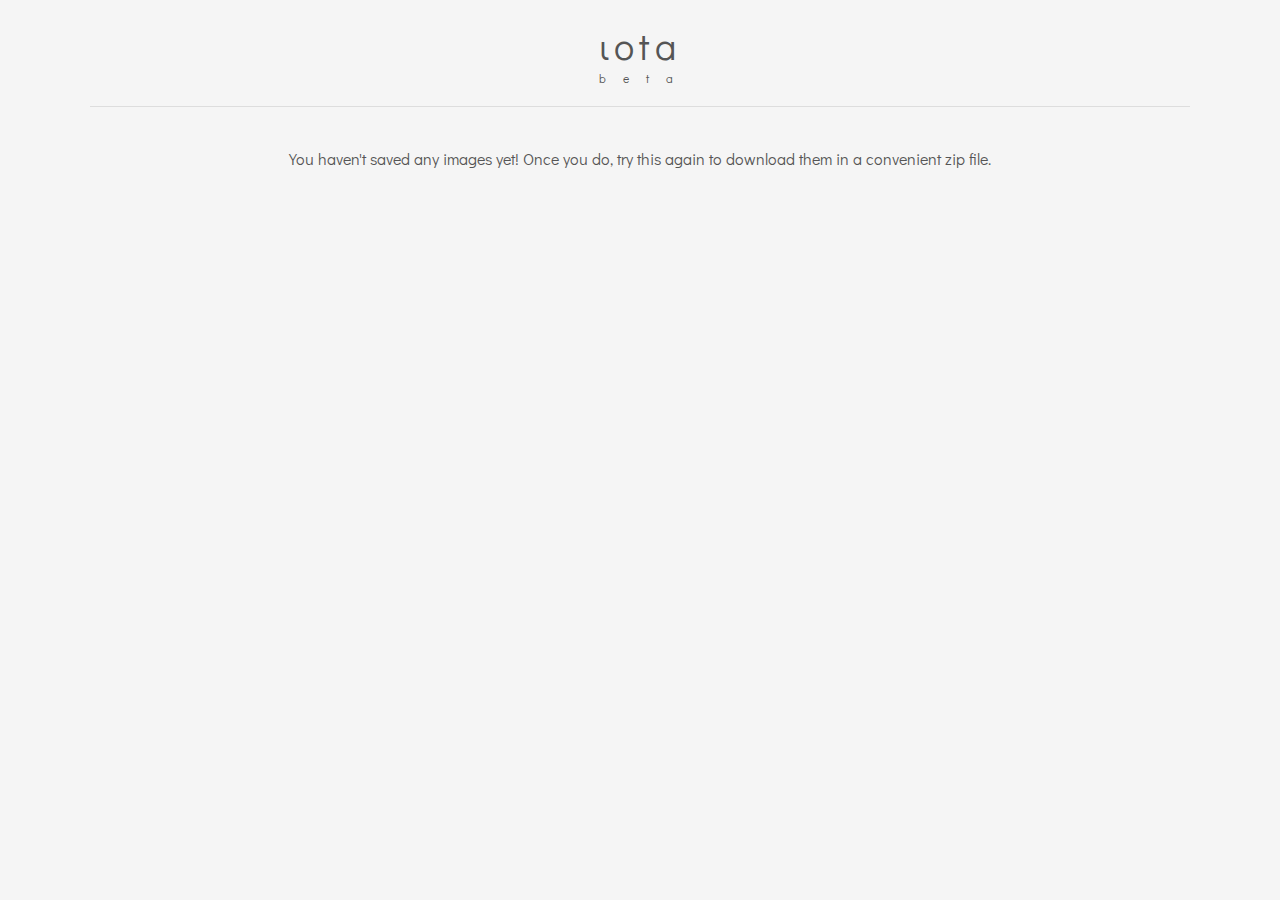
<file: client/no-images.html>
<!DOCTYPE html>
<html>
  
  <head>
  
    <meta charset="UTF-8">
    <meta name="viewport" content="width=device-width, initial-scale=1.0">
    <link rel="stylesheet" type="text/css" href="css/style.css">
    <link href='https://fonts.googleapis.com/css?family=Ubuntu:300,400,500,700|Didact+Gothic&subset=latin,greek' rel='stylesheet' type='text/css'>
    <title>iota</title>
  
  </head>
  
	<!-- Google Analytics -->
	<script>
	  (function(i,s,o,g,r,a,m){i['GoogleAnalyticsObject']=r;i[r]=i[r]||function(){
	  (i[r].q=i[r].q||[]).push(arguments)},i[r].l=1*new Date();a=s.createElement(o),
	  m=s.getElementsByTagName(o)[0];a.async=1;a.src=g;m.parentNode.insertBefore(a,m)
	  })(window,document,'script','//www.google-analytics.com/analytics.js','ga');
	  ga('create', 'UA-54887334-1', 'auto');
	  ga('require', 'linkid', 'linkid.js');
	  ga('send', 'pageview');
	</script>
  
  <body>
    <div class="container">
      <div class="header">
					<div class="title"><a class="hover-pink" href="/">ιota</a></div>
					<div class="subtitle">beta</div>
      </div>
      <br />
      <div class="login-options">
        You haven't saved any images yet! Once you do, try this again to download them in a convenient zip file.
      </div>
  
    </div>
  
  </body>

</html>
</file>
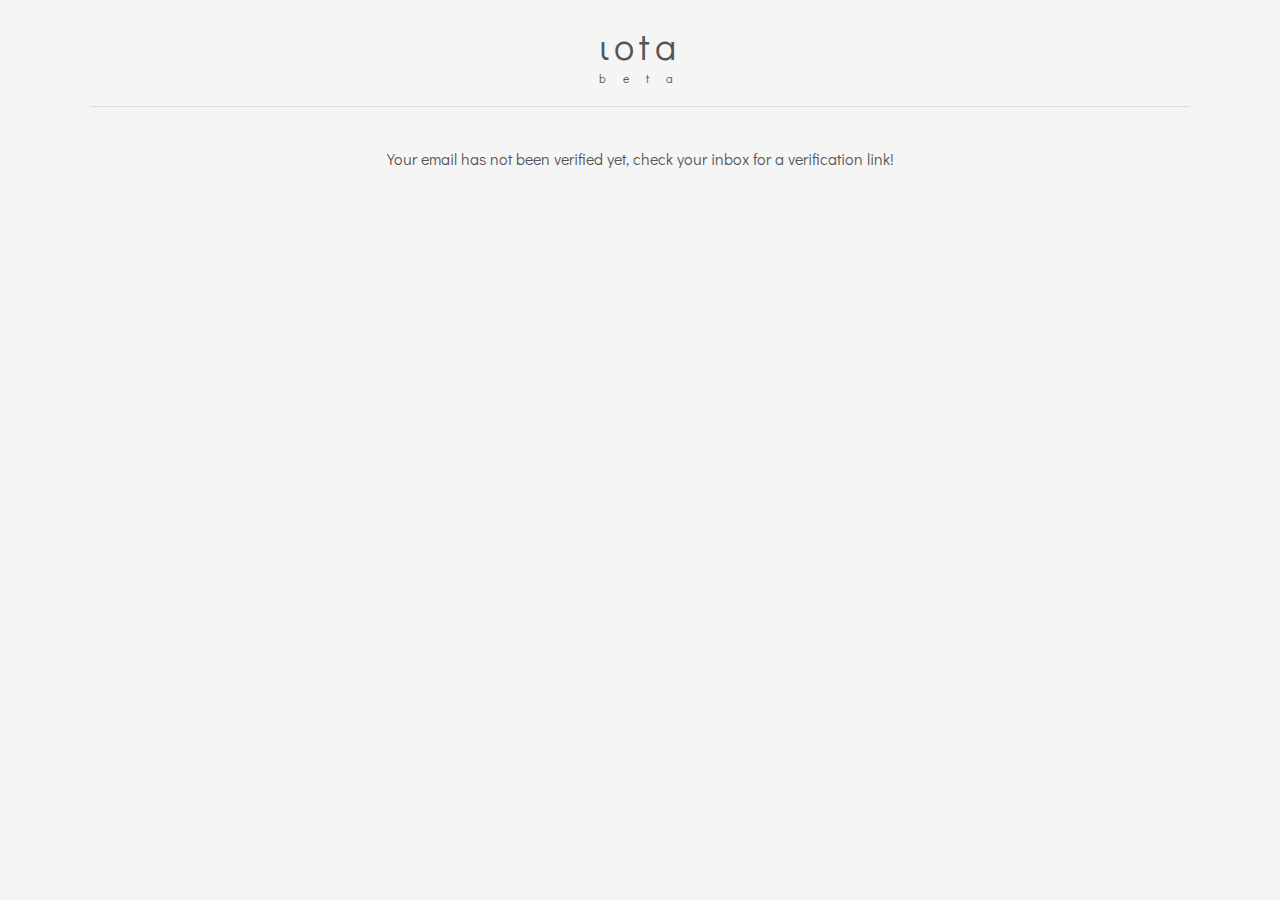
<file: client/not-verified.html>
<!DOCTYPE html>
<html>
  
  <head>
  
    <meta charset="UTF-8">
    <meta name="viewport" content="width=device-width, initial-scale=1.0">
    <link rel="stylesheet" type="text/css" href="css/style.css">
    <link href='https://fonts.googleapis.com/css?family=Ubuntu:300,400,500,700|Didact+Gothic&subset=latin,greek' rel='stylesheet' type='text/css'>
    <title>iota</title>
  
  </head>
  
	<!-- Google Analytics -->
	<script>
	  (function(i,s,o,g,r,a,m){i['GoogleAnalyticsObject']=r;i[r]=i[r]||function(){
	  (i[r].q=i[r].q||[]).push(arguments)},i[r].l=1*new Date();a=s.createElement(o),
	  m=s.getElementsByTagName(o)[0];a.async=1;a.src=g;m.parentNode.insertBefore(a,m)
	  })(window,document,'script','//www.google-analytics.com/analytics.js','ga');
	  ga('create', 'UA-54887334-1', 'auto');
	  ga('require', 'linkid', 'linkid.js');
	  ga('send', 'pageview');
	</script>
  
  <body>
    <div class="container">
      <div class="header">
					<div class="title"><a class="hover-pink" href="/">ιota</a></div>
					<div class="subtitle">beta</div>
      </div>
      <br />
      <div class="login-options">
        Your email has not been verified yet, check your inbox for a verification link!
      </div>
  
    </div>
  
  </body>

</html>
</file>
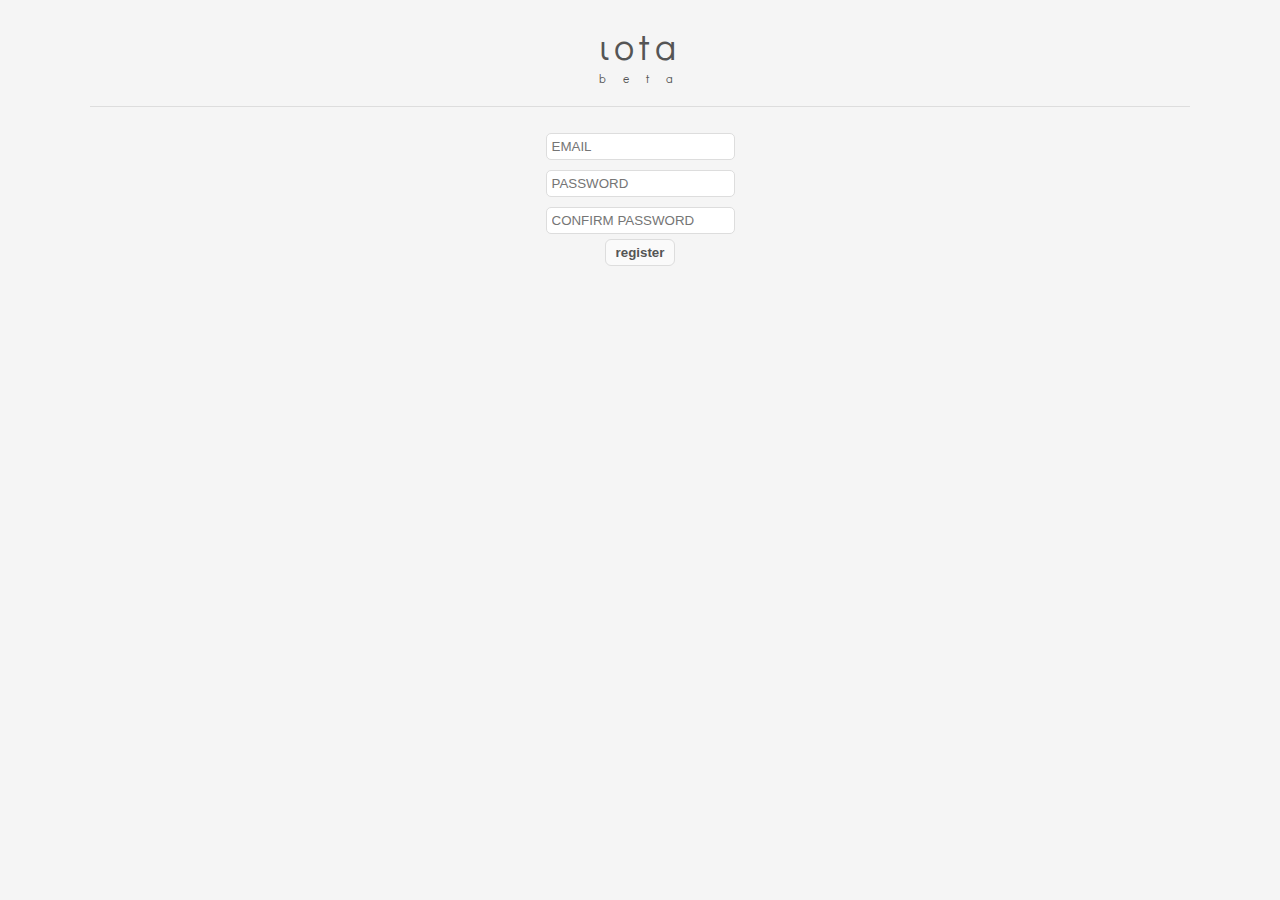
<file: client/register.html>
<!DOCTYPE html>
<html>
  
  <head>
  
    <meta charset="UTF-8">
    <meta name="viewport" content="width=device-width, initial-scale=1.0">
    <link rel="stylesheet" type="text/css" href="css/style.css">
    <link href='https://fonts.googleapis.com/css?family=Ubuntu:300,400,500,700|Didact+Gothic&subset=latin,greek' rel='stylesheet' type='text/css'>
    <title>iota</title>
  
  </head>
  
	<!-- Google Analytics -->
	<script>
	  (function(i,s,o,g,r,a,m){i['GoogleAnalyticsObject']=r;i[r]=i[r]||function(){
	  (i[r].q=i[r].q||[]).push(arguments)},i[r].l=1*new Date();a=s.createElement(o),
	  m=s.getElementsByTagName(o)[0];a.async=1;a.src=g;m.parentNode.insertBefore(a,m)
	  })(window,document,'script','//www.google-analytics.com/analytics.js','ga');
	  ga('create', 'UA-54887334-1', 'auto');
	  ga('require', 'linkid', 'linkid.js');
	  ga('send', 'pageview');
	</script>
  
  <body>
    <div class="container">
      <div class="header">
					<div class="title"><a class="hover-pink" href="/">ιota</a></div>
					<div class="subtitle">beta</div>
      </div>
      <br />
      <form class="login-form" action="registerWeb" method="post">
        <div><input class="text-field" type="text" id="email" name="email" placeholder="EMAIL" required></div>
        <div><input class="text-field" type="password" id="pw" name="pw" placeholder="PASSWORD" required></div>
        <div><input class="text-field" type="password" id="confirm" name="confirm" placeholder="CONFIRM PASSWORD" required></div>
        <a href="#"><input type="submit" class="pink-button" value="register"></a>
      </form>
  
    </div>
  
  </body>

  <script src="js/jquery.min.js"></script>
  <script>

    $(".login-form").submit(function(e) {
      if($("#pw").val() !== $("#confirm").val()) {
        alert("Passwords do not match.");
        e.preventDefault();
        return;
      }
      
      if($("#email").val().indexOf("@") >= $("#email").val().indexOf(".")) {
        alert("Not valid email.");
        e.preventDefault();
        return;
      }
    })
  </script>

</html>
</file>
<file: client/css/style.css>
/* iotapink: rgba(203,111,131,1); */

@font-face {
  font-family: Avalon;
  src: url(TR-Avalon-Plain.ttf);
}

html {
   overflow-y: scroll;
   -webkit-font-smoothing: antialiased;
}

a {
	text-decoration: none;
	color: inherit;
}

.genericon {
	color: inherit;
}

textarea {
  font-family: inherit;
}

body {
	margin: 0px;
	padding: 0px;
	background-color: #F5F5F5;
	color: #555;
	font-family: "Didact Gothic";
}

.hover-pink {
	-webkit-transition: text-shadow 0.25s;
	transition: text-shadow 0.25s;
}

.hover-pink:hover {
	text-shadow: 0px 0px 5px rgba(203,111,131,1);
	color: #F5F5F5;

	-webkit-transition: text-shadow 0.25s, color 0.25s;
	transition: text-shadow 0.25s, color 0.25s;
}

.hover-solid {
  -webkit-transition: color 0.25s;
  transition: color 0.25s;
}

.hover-solid:hover {
  color: rgba(203,111,131,0.8);
  
  -webkit-transition: color 0.25s;
  transition: color 0.25s;
}

.pink-button {
  background-color: #FAFAFA;
  line-height: 25px;
  padding: 0px 10px;
  color: #555;
  cursor: pointer;
  font-weight: bold;
  
  border: 1px solid #DDD;
  border-radius: 6px;
  
	-webkit-transition: color 0.25s, background-color 0.25s;
	transition: color 0.25s, background-color 0.25s;
}

.pink-button:focus {
  outline: none;
}


.pink-button:hover {
  color: #F5F5F5;
  background-color: rgba(203,111,131,1);
  
	-webkit-transition: color 0.25s, background-color 0.25s;
	transition: color 0.25s, background-color 0.25s;
}

.title {
  font-size: 38px;
  font-family: "Didact Gothic";
  font-weight: 500;
}

.onboard-box-left {
	position: relative;
	background: #f5f5f5;
	border: 2px solid rgba(203,111,131,1);
	padding: 10px;
	font-size: 14px;
	text-align: center;
}
.onboard-box-left:after, .onboard-box-left:before {
	right: 100%;
	top: 50%;
	border: solid transparent;
	content: " ";
	height: 0;
	width: 0;
	position: absolute;
	pointer-events: none;
}

.onboard-box-left:after {
	border-color: rgba(245, 245, 245, 0);
	border-right-color: #f5f5f5;
	border-width: 10px;
	margin-top: -10px;
}
.onboard-box-left:before {
	border-color: rgba(203,111,131,1);
	border-right-color: rgba(203,111,131,1);
	border-top-color: rgba(203,111,131,0);
	border-left-color: rgba(203,111,131,0);
	border-bottom-color: rgba(203,111,131,0);

	border-width: 13px;
	margin-top: -13px;
}

.onboard-box-right {
	position: relative;
	background: #f5f5f5;
	border: 2px solid rgba(203,111,131,1);
	padding: 10px;
	font-size: 14px;
	text-align: center;
}
.onboard-box-right:after, .onboard-box-right:before {
	left: 100%;
	top: 50%;
	border: solid transparent;
	content: " ";
	height: 0;
	width: 0;
	position: absolute;
	pointer-events: none;
}

.onboard-box-right:after {
	border-color: rgba(245, 245, 245, 0);
	border-left-color: #f5f5f5;
	border-width: 10px;
	margin-top: -10px;
}
.onboard-box-right:before {
	border-color: rgba(203,111,131,1);
	border-left-color: rgba(203,111,131,1);
	border-top-color: rgba(203,111,131,0);
	border-right-color: rgba(203,111,131,0);
	border-bottom-color: rgba(203,111,131,0);

	border-width: 13px;
	margin-top: -13px;
}

#onboard-button {
  width: 50px;
  margin: 5px auto 0px auto;
}

#postInfo {
  width: 200px;
  top: 100px;
  left: calc(50% + 40px);
}

#editInfo {
  width: 225px;
  top: 150px;
  left: calc(50% - 15px);
}

.mobile { display: none; }
.desktop { display: block; }

.container {
	max-width: 1100px;
	margin: 0px auto;
}

.hidden {
  display: none;
}

.error-text {
  font-size: 14px;
  font-weight: bold;
  color: rgba(203,111,131,1);
  text-align: center;
}

/* -----------*/
/* -- INDEX --*/
/* -----------*/
.header {
	overflow: hidden;
	text-align: center;
	font-size: 36px;
	font-weight: lighter;
	letter-spacing: 0.15em;
	
	font-family: "Didact Gothic";

	padding: 20px;

	border-bottom: solid;
	border-width: 1px;
	border-color: #DDD;
	
}
.header-left {
	float: left;
	width: 300px;

	font-size: 15px;
	font-weight: normal;
	letter-spacing: 0.2em;
	text-align: left;
}
.header-right {
	float: right;
	width: 300px;
	min-height: 60px;

	font-size: 15px;
	font-weight: 500;
	letter-spacing: 0.2em;
	text-align: right;
}
.header-center {
	margin: 0px auto 0px 300px;
}
.header li {
	/* Navigation list */
	list-style: none;
}

.subtitle {
  font-size: 12px;
  letter-spacing: 1.4em;
  padding-left: 9px;
  font-weight: normal;
}

.post-iota {
  width: 98%;
}

.post-iota-button {
  font-size: 32px;
  
  margin: 0px auto;
  padding: 10px;
  
  cursor: pointer;
      
  -webkit-transition: 0.25s;
  transition: 0.25s;
}

#confirm-iota-button {
  display: none;
  font-size: 18px;
  position: relative;
  bottom: 30px;
}

.post-iota-field {
  width: 0px;
  height: auto;
  height: 25px;
  padding: 0px;
  
	background-color: #F9F9F9;
	border: 0px solid #DDD;
	border-radius: 8px;
	
	outline: none;
  
  font-size: 16px;
  resize: none;
  opacity: 0.0;
}

.left-bar {
	float: left;
	text-align: center;
	padding: 20px;
	width: 220px;
}

.right-bar {
  float: right;
	padding: 20px;
	width: 220px;
}

#download-images {
  position: relative;
}
#download-images .genericon {
  font-size: 32px;
  font-weight: normal;
}
#download-images::after {
  content: "download all images";
  font-size: 12px;
  position: absolute;
  width: 200px;
  top: 38px;
  left: 8px;
  opacity: 0;
  transition: opacity 0.25s;
}
#download-images:hover::after {
  opacity: 100;
  transition: opacity 0.25s;
}

.search-bar {
  position: relative;
  top: 5px;
}
.search-bar .text-field {
  width: 210px;
}
.search-results {
  text-align: center;
  font-size: 14px;
  font-weight: bold;
}

.groups-title {
	font-size: 22px;
}
.groups-title .genericon {
	font-size: 28px;
	vertical-align: middle;
}

.contents {
	max-width: 1100px;
	margin: 20px 0px;
	text-align: center;
	
  display: -webkit-box;
  display: -moz-box;
  display: -ms-flexbox;
  display: -webkit-flex;
  display: flex;
  
  -webkit-flex-wrap: wrap;
  -moz-flex-wrap:  wrap;
  -webkit-flex-wrap:  wrap;
  -ms-flex-wrap:  wrap;
	flex-wrap: wrap;
	
	justify-content: space-around;
	-webkit-justify-content: space-around;
 /*align-items: center;*/
	
}

.content-box {
	margin: 5px;
	cursor: pointer;
	width: 100%;
	word-wrap: break-word;
	overflow: hidden;
	position: relative;
	background-color: #F9F9F9;

	border: 1px solid #DDD;
	border-radius: 0px;

	-webkit-box-shadow: 0px 0px 7px -1px #DDD;
	-moz-box-shadow: 0px 0px 7px -1px #DDD;
	box-shadow: 0px 0px 7px -1px #DDD;

	-webkit-transition: border-color 0.25s, box-shadow 0.25s, -webkit-box-shadow 0.25s, -moz-box-shadow 0.25s;
	transition: border-color 0.25s, box-shadow 0.25s, -webkit-box-shadow 0.25s, -moz-box-shadow 0.25s;
}

.flip-container {
  perspective: 1000;
}

.flipper {
	transition: 0.6s;
	transform-style: preserve-3d;

	position: relative;
}

/* hide back of pane during swap */
.flip-front, .flip-back {
	backface-visibility: hidden;

	position: absolute;
	top: 0;
	left: 0;
}

/* front pane, placed above back */
.flip-front {
	z-index: 2;
	/* for firefox 31 */
	transform: rotateY(0deg);
}

/* back, initially hidden pane */
.flip-back {
	transform: rotateY(180deg);
}

.content-iota {
  padding: 10px;
  height: 100%;
  z-index: 10;
}

.content-half {
	max-width: calc(50% - 12px);
	height: 150px;
  -webkit-transition: height 0.25s;
  transition: height 0.25s;
}

.content-full {
	max-width: 618px;
	max-height: 100px;
  -webkit-transition: max-height 1s;
  transition: max-height 1s;
}
.content-media {
  max-width: 100%;
  height: 370px;
}

.content-image {
  width: 100%;
  position: absolute;
  top: -100%;
  bottom: -100%;
  left: -100%;
  right: -100%;
  margin: auto;
  
  z-index: 1;
}

.perma-image-screen {
  position: absolute;
  left: 0px;
  right: 0px;
  top: 0px;
  bottom: 0px;
  background-color: rgba(200,200,200,0.7);
  z-index: 2;
}

.image-screen {
  position: absolute;
  left: 0px;
  right: 0px;
  top: 0px;
  bottom: 0px;
  background-color: rgba(255,255,255,0.5);
  z-index: 2;
    
  -webkit-transition: background-color 0.25s;
  transition: background-color 0.25s;
}



.content-link-title {
  font-weight: bold;
  font-size: 16px;
}

.content-link {
  color: rgba(203,111,131,1);
  font-weight: normal;
  font-size: 12px;
  position: relative;
  z-index: 3;
  
  -webkit-transition: text-shadow 0.25s, color 0.25s;
  transition: text-shadow 0.25s, color 0.25s;
}

.link-url {
  opacity: 0;
  transition: opacity 0.25s;
}

.with-thumb .link-url {
  text-shadow: 1px 1px 0px rgba(0,0,0,0.5);
}

.with-thumb {
  color: rgba(255,255,255,1);
  text-shadow: 
    1px 1px 0px rgba(0,0,0,0.5), 
    1px 0px 0px rgba(0,0,0,0.5), 
    0px 1px 0px rgba(0,0,0,0.5),
    0px 0px 4px rgba(0,0,0,0.5), 
    0px 0px 3px rgba(0,0,0,0.5), 
    0px 0px 2px rgba(0,0,0,0.5);
  background-color: transparent;
  
  -webkit-transition: text-shadow 0.25s, color 0.25s;
  transition: text-shadow 0.25s, color 0.25s;
}


.content-actions {
  visibility: hidden;
  opacity: 0;
  position: absolute;
  right: -1px;
  z-index: 10;
  
	-webkit-transition: visibility 0.25s, opacity 0.25s;
	transition: visibility 0.25s, opacity 0.25s;
}

.actions-button .genericon {
  padding: 4px;
  font-size: 32px;
  color: rgba(180,180,180,1);
  background-color: rgba(245,245,245,0.85);
  
  
	-webkit-transition: color 0.25s, background-color 0.25s;
	transition: color 0.25s, background-color 0.25s;
}

.close-actions-button {
  top: 3px;
  right: -22px;
}

.play-button .genericon {
  font-size: 72px;
}

.curtain {
  width: 100%;
  height: 100%;
  overflow: hidden;
  position: fixed;
  z-index: 9999999;
  background: rgba(0, 0, 0, 0.75);
  top: 0px;
}

.stop-scroll {
  height: 100%;
  overflow: hidden;
}

.image-expand {
  width: auto;
  height: auto;
  max-width: 90%;
  max-height: 90%;
  position: relative;
  display: block;
  margin: auto;
  top: 50px;
  text-align: center;
}

/* Sharing */
.share-buttons {
  max-width: calc(100% - 75px);
  display: none;
  position: absolute;
  top: 0px;
  left: 0px;
  right: 0px;
  margin: auto;
  padding: 10px;
}
.share-buttons .genericon {
  font-size: 40px;
  color: #AAA;
}

.front {
  z-index: 999999;
}

.loading {
  margin: auto 0px;
  text-align: center;
  width: 100%;
}

@media all and (min-width: 1001px) {
  /* Desktop only, all hover code here */
  .content-box:hover {
  	border-color: rgba(203,111,131,0.25);
  	border-radius: 0px;
  
  	-webkit-box-shadow: 0px 0px 7px -1px rgba(203,111,131,0.75);
  	-moz-box-shadow: 0px 0px 7px -1px rgba(203,111,131,0.75);
  	box-shadow: 0px 0px 7px -1px rgba(203,111,131,0.75);
  
  	-webkit-transition: border-color 0.25s, box-shadow 0.25s, -webkit-box-shadow 0.25s, -moz-box-shadow 0.25s;
  	transition: border-color 0.25s, box-shadow 0.25s, -webkit-box-shadow 0.25s, -moz-box-shadow 0.25s;
  }
  .post-iota:hover {
    margin-bottom: 10px;
    
    -webkit-transition: 0.25s;
    transition: 0.25s;
  }
  .image-screen:hover {
    background-color: rgba(255,255,255,0.2);
      
    -webkit-transition: background-color 0.25s;
    transition: background-color 0.25s;
  }
  .content-half:hover {
  	height: 175px;
    -webkit-transition: height 0.25s;
    transition: height 0.25s;
  }
  .content-full:hover {
  	max-height: 999px;
    -webkit-transition: max-height 1s;
    transition: max-height 1s;
  }
  .content-box:hover .content-link {
    text-shadow: 0px 0px 3px rgba(203,111,131,0.4);
    
    -webkit-transition: text-shadow 0.25s, color 0.25s;
    transition: text-shadow 0.25s, color 0.25s;
  }
  .content-box:hover .link-url {
    opacity: 1;
    text-shadow: none;
    transition: opacity 0.25s;
  }
  .content-box:hover .with-thumb {
    text-shadow: 0px 0px 10px rgba(203,111,131,1), 0px 0px 5px rgba(203,111,131,1), 0px 0px 5px rgba(203,111,131,1);
    
    -webkit-transition: text-shadow 0.25s, color 0.25s;
    transition: text-shadow 0.25s, color 0.25s;
  }
  .content-box:hover .with-thumb .link-url {
    text-shadow: 1px 1px 0px rgba(0,0,0,0.5);
  }
  .actions-button:hover .genericon {
    color: #F5F5F5;
    background-color: rgba(200,200,200,0.85);
    
  	-webkit-transition: color 0.25s, background-color 0.25s;
  	transition: color 0.25s, background-color 0.25s;
  }
  
  .content-box:hover .content-actions {
    visibility: visible;
    opacity: 1;
    
  	-webkit-transition: visibility 0.25s, opacity 0.25s;
  	transition: visibility 0.25s, opacity 0.25s;
  }

}

@media all and (max-width: 1000px) {
  /* Mobile layout */
	.header {
		text-align: left;
		padding: 10px;
		font-size: 32px;
	}
	
	.title {
	  text-align: left;
	}
	.subtitle {
	  padding-left: 0px;
	}
	
	.header-right {
		width: auto;
	}
	
	.header-right li {
	  margin-bottom: 10px;
	}
	
	.header-center {
	  margin: 0px auto;
	}
	.left-bar {
		display: none;
	}
	.right-bar {
		float: none;
		padding: 0px;
	  width: 100%;
	}
  .search-bar .text-field {
    width: 90%;
    height: 50px;
  }

	.contents {
		margin: 10px auto;
		width: 100%;
	}
	
	.content-full {
		max-width: calc(100% - 12px);
		max-height: 999px;
	}
	
	.content-half {
	  max-width: calc(50% - 15px);
	}
	
	.content-media {
	  max-width: 98%;
	}
	
	.content-actions {
	  visibility: visible;
	  opacity: 1;
	}
	.actions-button .genericon {
	  font-size: 48px;
	}
	
	#postInfo {
	  font-size: 12px;
    width: 100px;
    top: 125px;
    left: calc(50% + 35px);
  }
  
  #editInfo {
    font-size: 12px;
    width: 220px;
    top: 200px;
    left: calc(50% - 125px);
  }

  .mobile { display: block; }
  .desktop { display: none; }
}


/*************/
/*** LOGIN ***/
/*************/
.login-form {
  text-align: center;
}

.text-field {
  border-radius: 5px;
  border: 1px #DDD solid;
  margin: 5px auto;
  padding: 5px;
  
	-webkit-transition: border-color 0.25s, box-shadow 0.25s, -webkit-box-shadow 0.25s, -moz-box-shadow 0.25s;
	transition: border-color 0.25s, box-shadow 0.25s, -webkit-box-shadow 0.25s, -moz-box-shadow 0.25s;
}

.text-field:hover {
	-webkit-box-shadow: inset 0px 0px 5px 0px rgba(203,111,131,0.75);
	-moz-box-shadow: inset 0px 0px 5px 0px inset rgba(203,111,131,0.75);
	box-shadow: inset 0px 0px 5px 0px inset rgba(203,111,131,0.75);
	
	-webkit-transition: border-color 0.25s, box-shadow 0.25s, -webkit-box-shadow 0.25s, -moz-box-shadow 0.25s;
	transition: border-color 0.25s, box-shadow 0.25s, -webkit-box-shadow 0.25s, -moz-box-shadow 0.25s;
}

.text-field:focus {
  outline: none;
  border-color: rgba(203,111,131,0.75);
	-webkit-box-shadow: inset 0px 0px 5px 0px rgba(203,111,131,0.75);
	-moz-box-shadow: inset 0px 0px 5px 0px inset rgba(203,111,131,0.75);
	box-shadow: inset 0px 0px 5px 0px inset rgba(203,111,131,0.75);
  
	-webkit-transition: border-color 0.25s, box-shadow 0.25s, -webkit-box-shadow 0.25s, -moz-box-shadow 0.25s;
	transition: border-color 0.25s, box-shadow 0.25s, -webkit-box-shadow 0.25s, -moz-box-shadow 0.25s;
}


.login-options {
  margin: 20px;
  text-align: center;
}

.login-content {
  text-align: center;
}

@media all and (max-width: 1000px) {
  .login-button {
    line-height: 40px;
    padding: 0px 15px;
    font-size: 18px;
  }
  .text-field {
    padding: 10px;
    display: block;
    margin: 5px auto;
  }
}
</file>
